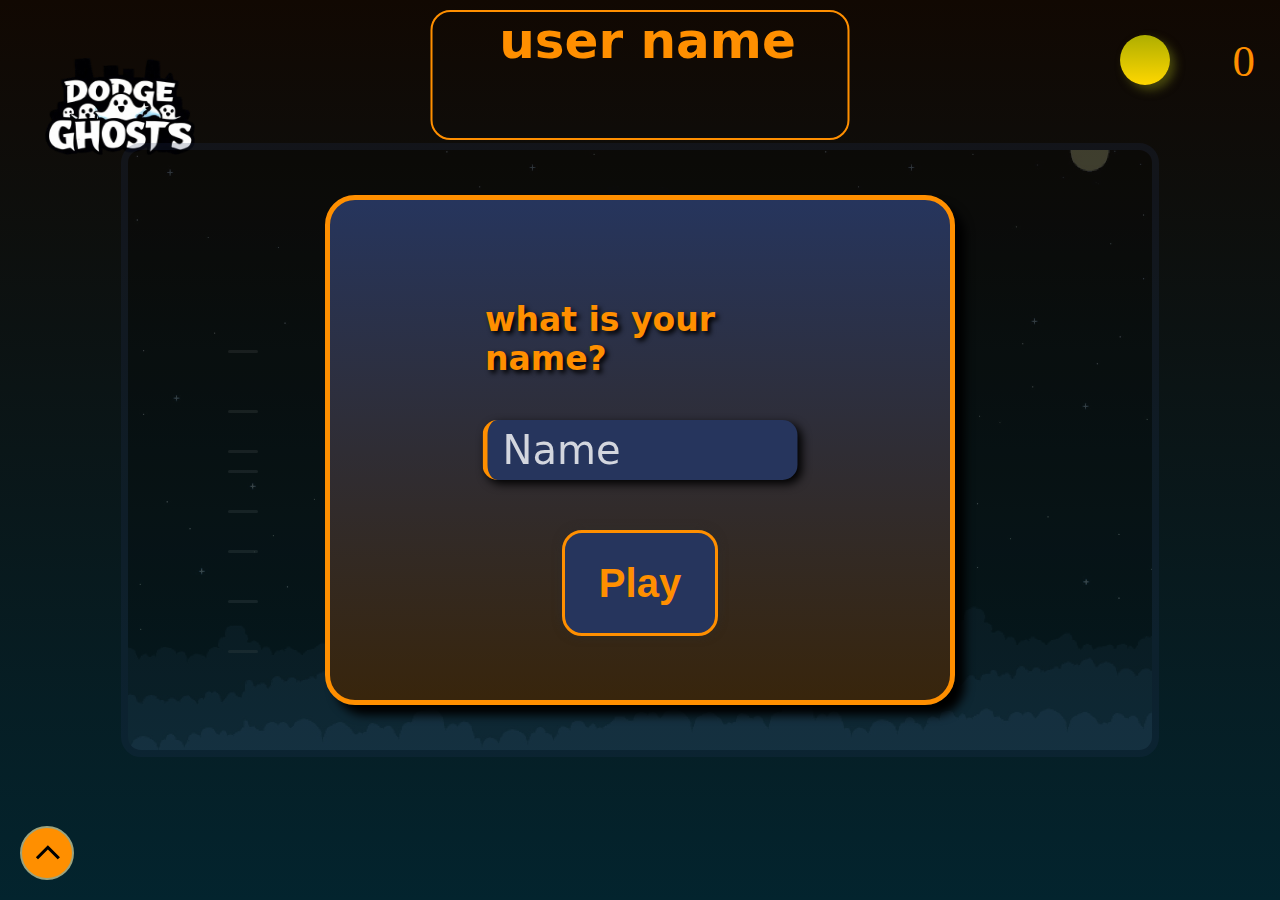
<file: index.html>
<!DOCTYPE html>
<html lang="en" onkeyup="" onmousewheel="" onkeydown="" onmousedown="">
<head>
    <meta charset="UTF-8">
    <meta http-equiv="X-UA-Compatible" content="IE=edge">
    <meta name="viewport" content="width=device-width, initial-scale=1.0">
    <title>Dodge The Ghost</title>
    <link rel="stylesheet" href="style.css">
    <link rel="icon" href="./imgs/Desktop a.png">
    <link rel="preconnect" href="https://fonts.gstatic.com" crossorigin>
    <link rel="stylesheet" href="https://cdnjs.cloudflare.com/ajax/libs/font-awesome/6.5.2/css/all.min.css" integrity="sha512-SnH5WK+bZxgPHs44uWIX+LLJAJ9/2PkPKZ5QiAj6Ta86w+fsb2TkcmfRyVX3pBnMFcV7oQPJkl9QevSCWr3W6A==" crossorigin="anonymous" referrerpolicy="no-referrer" />
    <link href="https://fonts.googleapis.com/css2?family=Kanit:ital,wght@0,100;0,200;0,300;0,400;0,500;0,600;0,700;0,800;0,900;1,100;1,200;1,300;1,400;1,500;1,600;1,700;1,800;1,900&display=swap" rel="stylesheet">
</head>
<body onload="music1();">
      <img id="gamelogo1" src="./imgs/dddddddddd.png">
      <div id="main">
            <img id="mainimgg" src="./imgs/wallpaperflare.com_wallpaper.jpg">
            <img id="gamelogo" src="./imgs/dddddddddd.png">
            <div id="hero"></div>
            <div id="ghost"></div>  
            <div id="ghost2"></div>
            <div id="point1"></div>
            <div id="point2"></div>
            <div id="score">score : <p id="scorecount">0</p></div>
            <div id="pointcounter">points : <p id="pointnumber">0</p></div>
            <div id="air1"></div>
            <div id="air2"></div>
            <div id="air3"></div>
            <div id="air4"></div>
            <div id="air5"></div>
            <div id="air6"></div>
            <div id="air7"></div>
            <div id="air8"></div>
      </div>
      
      <div class="nameqsHolder">
            <div id="nameqs">
                  <p>what is your name?</p>
                  <input  required id="input" type="text"  placeholder="Name" >
                  <h1 id="noname">please write your user name</h1>
                  <div onclick="okkk();" id="ok">Play</div>
            </div>
      </div>
      <h1 id="name">user name<p id="name1"></p></h1>
      <div id="gameover">     
            <h1>GameOver</h1>
            <div onclick="settings();" id="settingsimg2"><img src="./imgs/settings_FILL0_wght400_GRAD0_opsz48.png"></div>
            <p id="scorelose">0</p>
            <p id="pointlose">0</p>
            <p id="scorepointp">score</p>
            <div onclick="agine();" id="agine">One More</div>
      </div>
      <div id="settingspage">
            <div id="navsettings">
                  <div onclick="speed();" id="speed">Start game</div>
                  <div onclick="herocolor1();" id="herocolor">Hero skin</div>
                  <div onclick="showcontrols();" id="showcontrols">Show controls</div>
                  <div onclick="volumerange();" id="volumerange">volume</div>
                  <div onclick="showStore();" id="store">Store</div>
            </div>
            <div class="styleHolder">
                  <div onclick="style1();" id="style1"><div id="style1img"></div></div>
                  <div onclick="style2();" id="style2"><div id="style2img"></div></div>
                  <div onclick="style3();" id="style3"><div id="style3img"></div></div>
                  <div class="styleBtn">Store Skins</div>
            </div>
            <div class="goRight"></div>
            <div class="goLift"></div>
            <div onclick="normal();" id="speed1">Easy</div>
            <div onclick="fast();" id="speed2">Normal</div>
            <div onclick="veryfast();" id="speed3">Hard</div>
            <input id="range" type="range" min="0" max="1" step="0.1">
            <p id="music">Music</p>
            <div id="runs">
                  <p id="p1">Click : (A) to jump</p>
                  <p id="p2">Click : (S) to crouch</p>
                  <p id="p3">Click : (D) to super jump</p>
            </div>
            <div id="storePage">
                  <div class="store1">
                        <div class="skinHolder skinHolder1"><div class="skin"></div><i class="fa-solid fa-lock"></i></div>
                        <div class="skinHolder skinHolder2"><div class="skin"></div><i class="fa-solid fa-lock"></i></div>
                        <div class="skinHolder skinHolder3"><div class="skin"></div><i class="fa-solid fa-lock"></i></div>
                  </div>
                  <h3 class="skinPrice">150 Coin to unlock skin</h3>
                  <div class="store2">
                        <div class="skinHolder skinHolder4"><div class="skin"></div><i class="fa-solid fa-lock"></i></div>
                        <div class="skinHolder skinHolder5"><div class="skin"></div><i class="fa-solid fa-lock"></i></div>
                        <div class="skinHolder skinHolder6"><div class="skin"></div><i class="fa-solid fa-lock"></i></div>
                  </div>
            </div>
      </div>

      <div id="goldcounter">
            <div id="goldimg"></div>
            <p id="thecounter">0</p>
      </div>

      <div ondblclick="closeinfo();" onclick="showinfoimgg();" id="showinfoimg"><img src="./imgs/chevron_right_FILL0_wght400_GRAD0_opsz48.png"></div>
      <div onclick="closeinfo();" id="showinfoimg2"><img src="./imgs/chevron_right_FILL0_wght400_GRAD0_opsz48.png"></div>
      <div id="showinfo">
            <p id="createdby">Created By : Assem mohamed</p>
            <a href="#"></a>
            <a target="_blank" id="fb" href="https://www.facebook.com/assem.mohamed.9699"><i class="fa-brands fa-facebook"></i> facebook</a>
            <a target="_blank" id="insta" href="https://www.instagram.com/assem2035/"><i class="fa-brands fa-instagram"></i> instagram</a>
            <img id="logoinfo" src="./imgs/dddddddddd.png">
      </div>
      <div id="falsename">please write your user name to enter the game !</div>
      <script src="script.js"></script>
</body>
</html>
</file>
<file: style.css>
*{
      padding:0;
      margin:0;
      text-decoration:none;
      user-select: none;
}
:root{
      --color--:#FF8F00;
      --color2--:#26355D;
      --color3--:#FF8F00;
}
body{
      background:linear-gradient(rgb(17, 8, 2),rgb(3, 36, 46));
      height: 100vh;
      overflow: hidden;
}
#main{
      position:relative;
      width:80%;
      height:600px;
      border:solid 7px var(--color2--);
      left:50%;
      top:50%;
      transform: translate(-50%,-50%);
      overflow:hidden;
      background-color:#312650;
      opacity: 0.2;
      border-radius: 20px;
}
#gamelogo{
      position: absolute;
      width: 170px;
      height: 150px;
      left: 50%;
      transform: translateX(-50%);
}
#hero{
      position:absolute;
      width:60px;
      height:100px;
      background:linear-gradient(blue,darkblue);
      top:500px;
      z-index:100;
      opacity: 0.2;
      left: 30px;
      border-radius:10px 10px 15px 15px ;
      display: none;
}
#ghost{
      position:absolute;
      width:50px;
      height:30px;
      background-color:black;
      top:570px;
      left:1465px;
      animation:none;
      border-radius:8px 8px 0 0;
      opacity: 0.2;
}
#ghost2{
      position: absolute;
      width: 50px;
      height: 35px;
      background-color: var(--color--);
      top: 505px;
      left: 1600px;
      border-radius: 8px;
      animation:none;
}
@keyframes hero{
      0%{top:500px;}
      33%{top:450px;}
      66%{top:450px;}
      100%{top:500px;}
}
@keyframes hero2{
      0%{height:100px;top: 500px;}
      33%{height:45px;top: 555px;}
      66%{height:45px;top: 555px;}
      100%{height:100px;top:500px;}
}
@keyframes hero3{
      0%{height:100px;top: 500px;}
      33%{height:45px;top: 380px;}
      66%{height:45px;top: 380px;}
      100%{height:100px;top:500px;}
}
@keyframes ghost{
      0%{
            left:1465px;
      }
      100%{
            left:-50px;
      }
}
@keyframes ghost2{
      0%{
            left:1600px;
      }
      100%{
            left:-50px;
      }
}
@keyframes point1{
      0%{
            left:1600px;
      }
      100%{
            left:-50px;
      }
}
@keyframes nameqs{
      0%{
            left: 650px;
            top: 250px;
      }
      33%{
            left: 640px;
            top: 240px;
      }
      66%{
            left: 665px;
            top: 255px;
      }
      90%{
            left: 640px;
            top: 270px;
      }
      100%{
            left: 650px;
            top: 250px;
      }
}
.jump{
      animation-name:hero;
      animation-duration:600ms;
}
.down{
      animation-name: hero2;
      animation-duration: 700ms;
}
.jumpup{
      animation-name: hero3;
      animation-duration: 750ms;
}
#name{
      position:absolute;
      font-size:50px;
      color:var(--color3--);
      opacity: 1;
      left: 50%;
      top: 10px;
      transform: translateX(-50%);
      font-family: system-ui, -apple-system, BlinkMacSystemFont, 'Segoe UI', Roboto, Oxygen, Ubuntu, Cantarell, 'Open Sans', 'Helvetica Neue', sans-serif;
      width:400px;
      height: 14%;
      border: var(--color3--) solid 2px;
      border-radius: 20px;
      padding-left:15px ;
      overflow: hidden;
      display: flex;
      justify-content: center;
}
.nameqsHolder{
      position: absolute;
      width: 100%;
      height: 100vh;
      top: 0;
}
#nameqs{
      position:relative;
      width:620px;
      height:500px;
      background: linear-gradient(#26355D,#38250c);
      z-index:200;
      left:50%;
      top: 50%;
      transform:translate(-50%,-50%) ;
      border:5px solid var(--color3--);
      border-radius: 30px;
      box-shadow: 10px 10px 10px black;
      opacity:1;
      transition:0.5s;
      /* animation: nameqs 5s infinite linear; */
}
#input{
      position:absolute;
      width:300px;
      height:50px;
      top:50%;
      left:50%;
      transform:translate(-50%,-50%);
      background-color:var(--color2--);
      font-size:40px;
      opacity: 1;
      box-shadow: 4px 4px 10px black;
      border-radius: 15px;
      border: none;
      border-left: 5px solid var(--color--);
      color: white;
      font-family: system-ui, -apple-system, BlinkMacSystemFont, 'Segoe UI', Roboto, Oxygen, Ubuntu, Cantarell, 'Open Sans', 'Helvetica Neue', sans-serif;
      padding: 5px;
      font-weight: 500;
      outline: none;

}
#input::placeholder{
      color: white;
      font-family:system-ui, -apple-system, BlinkMacSystemFont, 'Segoe UI', Roboto, Oxygen, Ubuntu, Cantarell, 'Open Sans', 'Helvetica Neue', sans-serif;
      font-weight: 500;
      font-size: 20;
      padding-left: 10px;
      opacity: 0.8;
}
#nameqs p{
      position:absolute;
      font-size:33px;
      left:50%;
      transform: translateX(-50%);
      color:var(--color3--);
      top:100px;
      font-family: system-ui, -apple-system, BlinkMacSystemFont, 'Segoe UI', Roboto, Oxygen, Ubuntu, Cantarell, 'Open Sans', 'Helvetica Neue', sans-serif;
      opacity: 1;
      font-weight: 700;
      text-shadow: 3px 3px 5px black;
}
#gamelogo1{
      position: absolute;
      width: 2400px;
      height: 2000px;
      left: 0px;
      top: 10px;
      transition: 0.7s;
      opacity: 0;
}
#ok{
      position: absolute;
      width: 150px;
      height:100px;
      background-color:var(--color2--);
      left: 50%;
      transform: translateX(-50%);
      top: 330px;
      border-radius: 20px;
      font-size: 40px;
      cursor: pointer;
      box-shadow: 0px 0px 10px #2c2c2c9d;
      transition:0.4s;
      color: var(--color3--);
      opacity: 1;
      font-weight: 900;
      font-family:'Franklin Gothic Medium', 'Arial Narrow', Arial, sans-serif;
      display: flex;
      justify-content: center;
      align-items: center;
      border: 3px solid var(--color3--);
}
#ok:hover{
      background-color: var(--color--);
      color: var(--color2--);
      border: none;
}
#gameover{
      position: absolute;
      width: 620px;
      height:500px;
      background: linear-gradient(var(--color2--),rgb(92, 52, 25));
      left: 50%;
      transform: translateX(-50%);
      top: -700px;
      z-index: 999;
      border: 5px solid var(--color2--);
      border-radius: 30px;
      transition:0.5s;
      box-shadow: 5px 5px 10px black;
}
#gameover h1{
      position: absolute;
      color: var(--color3--);
      left: 220px;
      top: 100px;
      font-size: 40px;
      font-family: system-ui, -apple-system, BlinkMacSystemFont, 'Segoe UI', Roboto, Oxygen, Ubuntu, Cantarell, 'Open Sans', 'Helvetica Neue', sans-serif;
      text-shadow: 4px 4px 6px black;
}
#agine{
      position: absolute;
      width: 140px;
      height:70px;
      background-color: var(--color3--);
      border-radius: 20px;
      left: 235px;
      top: 330px;
      color: var(--color2--);
      font-size: 28px;
      padding-top: 30px;
      padding-left: 10px;
      font-family: system-ui, -apple-system, BlinkMacSystemFont, 'Segoe UI', Roboto, Oxygen, Ubuntu, Cantarell, 'Open Sans', 'Helvetica Neue', sans-serif;
      box-shadow: 5px 5px 10px black;
      cursor: pointer;
      transition: 0.3s;
      font-weight: 700;
}
#agine:hover{
      background-color: var(--color2--);
      color: var(--color3--);
}
#runs p::first-letter{
      color: var(--color--);
}
#hero::before{
      content: "";
      position: absolute;
      width: 100%;
      height: 8px;
      background-color: red;
      top: 10px;
}
#hero::after{
      content: "";
      position: absolute;
      width: 8px;
      height: 8px;
      border-radius: 50%;
      background-color: white;
      top: 25px;
      right: 5px;
}
#ghost::before{
      content: "";
      position: absolute;
      width: 100%;
      height: 6px;
      background-color: aqua;
      top: 3px;
}
#ghost::after{
      content: "";
      position: absolute;
      width: 6px;
      height: 6px;
      border-radius: 50%;
      background-color: white;
      top: 14px;
      left: 5px;
}#ghost2::before{
      content: "";
      position: absolute;
      width: 100%;
      height: 6px;
      background-color: aqua;
      top: 3px;
}
#ghost2::after{
      content: "";
      position: absolute;
      width: 6px;
      height: 6px;
      border-radius: 50%;
      background-color: white;
      top: 14px;
      left: 5px;
}
#score{
      position: absolute;
      left: 10px;
      top: 10px;
      font-size: 35px;
      font-family: system-ui, -apple-system, BlinkMacSystemFont, 'Segoe UI', Roboto, Oxygen, Ubuntu, Cantarell, 'Open Sans', 'Helvetica Neue', sans-serif;
      font-weight: 600;
      opacity: 0;
      color: white;
}
#scorecount{
      position: absolute;
      top: 2px;
      left: 110px;
      color: var(--color--);
}
#scorelose{
      position: absolute;
      color: var(--color--);
      top: 200px;
      left: 50px;
      font-size: 50px;
      font-family: system-ui, -apple-system, BlinkMacSystemFont, 'Segoe UI', Roboto, Oxygen, Ubuntu, Cantarell, 'Open Sans', 'Helvetica Neue', sans-serif;
      padding: 10px;
      border-radius: 50px;
      border: white 3px solid;
}
#name1{
      color: rgb(192, 192, 192);
      position: absolute;
      left: 50%;
      top: 50%;
      transform: translate(-50%,-50%);
      padding-top: 20px;
      font-size: 30px;
}
#p1{
      padding-left: 10px;
}
#p2{
      padding-left: 15px;
}
#p3{
      padding-left: 25px;
}
#settingsimg{
      position: absolute;
      right: 15px;
      top: 50px;
      transition: 0.4s;
      cursor: pointer;
      background-color: white;
      border-radius: 20px 20px 20px 20px;
      padding-top: 5px;
}
#settingsimg:hover{
      transform: rotate(180deg);
}
#settingspage{
      position: relative;
      width: 800px;
      height:400px;
      background-color: rgb(2, 19, 22);
      top: -1700px;
      left: 50%;
      transform: translateX(-50%);
      /* border-left: var(--color--) 5px solid; */
      border-right: var(--color--) 5px solid;
      transition: 0.5s;
      z-index: 999;
      display: flex;
      justify-content: space-between;
      border-radius: 30px 10px 10px 30px;
}
#settingsp{
      position: absolute;
      font-size: 40px;
      left: 330px;
      top: 15px;
      font-family: system-ui, -apple-system, BlinkMacSystemFont, 'Segoe UI', Roboto, Oxygen, Ubuntu, Cantarell, 'Open Sans', 'Helvetica Neue', sans-serif;
      color: var(--color--);
      font-weight: 600;
      cursor: default;
      text-shadow: 3px 3px 8px black;
}
#x{
      position: absolute;
      font-size: 50px;
      color:var(--color--);
      cursor: pointer;
      right: 10px;
      top: 10px; 
      text-shadow: 3px 3px 5px black;
      z-index: 999;
      transition: 0.4s;
}
#x:hover{
      top: 312px;
      color: white;
      
}
.styleHolder{
      display: flex;
      width: 70%;
      height: 100%;     
      justify-content: space-around;
      align-items: center;
}
#style1{
      width: 130px;
      height: 200px;
      background-color: var(--color3--);
      border-radius: 40px;
      cursor: pointer;
      display: none;
      transition: 0.5s;
      box-shadow: 2px 2px 20px rgb(98, 96, 96);
      justify-content: center;
      align-items: center;
      flex-wrap: wrap;
}
#style2{
      width: 130px;
      height: 200px;
      background-color: rgb(43, 80, 123);
      border-radius: 40px;
      cursor: pointer;
      display: none;
      transition: 0.5s;
      box-shadow: 2px 2px 20px rgb(98, 96, 96);
      justify-content: center;
      align-items: center;
      flex-wrap: wrap;
}
#style3{
      /* position: absolute; */
      width: 130px;
      height: 200px;
      background-color: rgb(43, 80, 123);
      border-radius: 40px;
      cursor: pointer;
      display: none;
      transition: 0.5s;
      box-shadow: 2px 2px 20px rgb(98, 96, 96);
      justify-content: center;
      align-items: center;
      flex-wrap: wrap;
}
#style1img{
      position:relative;
      width:60px;
      height:100px;
      background:linear-gradient(rgb(8, 107, 8),rgb(0, 139, 69));
      z-index:100;
      opacity: 1;
      border-radius:10px 10px 15px 15px ;
}
#style1img::before{
      content: "";
      position: absolute;
      width: 100%;
      height: 8px;
      background-color: red;
      top: 10px;
}
#style1img::after{
      content: "";
      position: absolute;
      width: 8px;
      height: 8px;
      border-radius: 50%;
      background-color: white;
      top: 25px;
      right: 5px;
}
#style2img{
      position:relative;
      width:60px;
      height:100px;
      background:linear-gradient(rgb(94, 1, 94),rgb(136, 11, 136));
      z-index:100;
      opacity: 1;
      border-radius:10px 10px 15px 15px ;
}
#style2img::before{
      content: "";
      position: absolute;
      width: 100%;
      height: 8px;
      background-color: red;
      top: 10px;
}
#style2img::after{
      content: "";
      position: absolute;
      width: 8px;
      height: 8px;
      border-radius: 50%;
      background-color: white;
      top: 25px;
      right: 5px;
}
#style3img{
      position:relative;
      width:60px;
      height:100px;
      background:linear-gradient(blue,darkblue);
      z-index:100;
      opacity: 1;
      border-radius:10px 10px 15px 15px ;
}
#style3img::before{
      content: "";
      position: absolute;
      width: 100%;
      height: 8px;
      background-color: red;
      top: 10px;
}
#style3img::after{
      content: "";
      position: absolute;
      width: 8px;
      height: 8px;
      border-radius: 50%;
      background-color: white;
      top: 25px;
      right: 5px;
}
#style1:hover,#style2:hover,#style3:hover{
      background-color: var(--color3--);
}
.styleBtn{
      position: absolute;
      width: 100px;
      height: 50px;
      background-color: var(--color--);
      display: none;
      justify-content: center;
      align-items: center;
      bottom: 20px;
      border-radius: 15px;
      font-size: 19px;
      font-family:'Gill Sans', 'Gill Sans MT', Calibri, 'Trebuchet MS', sans-serif;
      color: var(--color2--);
      cursor: pointer;
}
.styleBtn:hover{
      color: var(--color--);
      background-color: var(--color2--);
}
.goRight{
      width: 50px;
      height: 50px;
      position: absolute;
      background-color: var(--color--);
      bottom: 20px;
      right: 10px;
      border-radius: 50%;
      cursor: pointer;
      display: none;
}
.goLift{
      position: absolute;
      width: 50px;
      height: 50px;
      background-color: var(--color--);
      bottom: 20px;
      left: 200px;
      border-radius: 50%;
      cursor: pointer;
      display: none;
}
#settingsimg2{
      position: absolute;
      right: 15px;
      top: 15px;
      transition: 0.4s;
      cursor: pointer;
}
#settingsimg2:hover{
      transform: rotate(180deg);
}
#settingsimg3{
      position: absolute;
      right: 15px;
      top: 15px;
      transition: 0.4s;
      cursor: pointer;
}
#settingsimg3:hover{
      transform: rotate(180deg);
}
#navsettings{
      position: relative;
      width: 200px;
      height: 90%;
      border-radius: 40px 0 0 40px;
      display: flex;
      flex-direction: column;
      justify-content: space-around;
      align-items: center;
      padding: 20px;
      background-color: var(--color--);
}
#speed{
      /* position: absolute; */
      font-size: 31px;
      width: 90%;
      height: 50px;
      background-color: rgba(5, 55, 63, 0.815);
      /* top: 25px; */
      /* left: 5px; */
      font-family: system-ui, -apple-system, BlinkMacSystemFont, 'Segoe UI', Roboto, Oxygen, Ubuntu, Cantarell, 'Open Sans', 'Helvetica Neue', sans-serif;
      font-weight: 600;
      cursor: pointer;
      border-radius: 10px;
      color: red;
      display: flex;
      justify-content: center;
      align-items: center;
      border: 3px solid white;
}
#herocolor{
      /* position: absolute; */
      font-size: 31px;
      width: 90%;
      height: 50px;
      background-color: transparent;
      /* top: 100px; */
      /* left: 5px; */
      font-family: system-ui, -apple-system, BlinkMacSystemFont, 'Segoe UI', Roboto, Oxygen, Ubuntu, Cantarell, 'Open Sans', 'Helvetica Neue', sans-serif;
      font-weight: 600;
      cursor: pointer;
      border-radius: 10px;
      color: white;
      display: flex;
      justify-content: center;
      align-items: center;
      border: 1px solid #1c1c1c;
}
#herocolor:hover{
      background-color:rgba(5, 55, 63, 0.815) ;
}
#store{
      /* position: absolute; */
      font-size: 31px;
      width: 90%;
      height: 50px;
      /* background-color: rgba(5, 55, 63, 0.815); */
      /* bottom:50px; */
      /* left: 5px; */
      font-family: system-ui, -apple-system, BlinkMacSystemFont, 'Segoe UI', Roboto, Oxygen, Ubuntu, Cantarell, 'Open Sans', 'Helvetica Neue', sans-serif;
      font-weight: 600;
      cursor: pointer;
      border-radius: 10px;
      color: white;
      display: flex;
      justify-content: center;
      align-items: center;
      border: 1px solid #1c1c1c;
}
#storePage{
      position: relative;
      width: 70%;
      height: 100%;
      /* background-color: red; */
      display: none;
      justify-content: center;
      align-items: center;
      flex-direction: column;
}
.store1,.store2{
      width: 80%;
      height: 90%;
      /* background-color: green; */
      display: flex;
      justify-content: space-around;
      align-items: center;
      margin: 20px;
}
.skinHolder{
      position: relative;
      width: 120px;
      height: 160px;
      background-color: var(--color2--);
      margin: 10px;
      cursor: pointer;
      border-radius: 20px;
      border-top: 3px solid var(--color--);
      display: flex;
      justify-content: center;
      align-items: center;
}
.skinHolder:hover{
      background-color: #38529b;
}
.skinHolder i{
      position: absolute;
      font-size: 40px;
      left: 50%;
      top: 50%;
      transform: translate(-50%,-50%);
      z-index: 100;
}
.skinHolder1 .skin{
      position: relative;
      width:60px;
      height:100px;
      background:linear-gradient(rgb(8, 96, 107),rgb(4, 34, 54));
      z-index:100;
      opacity: 1;
      border-radius:10px 10px 15px 15px ;
      filter: blur(1px);
}
.skinHolder1 .skin::before{
      content: "";
      position: absolute;
      width: 100%;
      height: 8px;
      background-color: red;
      top: 10px;
}
.skinHolder1 .skin::after{
      content: "";
      position: absolute;
      width: 8px;
      height: 8px;
      border-radius: 50%;
      background-color: white;
      top: 25px;
      right: 5px;
}
.skinHolder2 .skin{
      position: relative;
      width:60px;
      height:100px;
      background:linear-gradient(rgb(107, 8, 21),rgb(28, 88, 80));
      z-index:100;
      opacity: 1;
      border-radius:10px 10px 15px 15px ;
      filter: blur(1px);
}
.skinHolder2 .skin::before{
      content: "";
      position: absolute;
      width: 100%;
      height: 8px;
      background-color: green;
      top: 10px;
}
.skinHolder2 .skin::after{
      content: "";
      position: absolute;
      width: 8px;
      height: 8px;
      border-radius: 50%;
      background-color: white;
      top: 25px;
      right: 5px;
}
.skinHolder3 .skin{
      position: relative;
      width:60px;
      height:100px;
      background:linear-gradient(rgb(255, 223, 175),rgb(155, 154, 255));
      z-index:100;
      opacity: 1;
      border-radius:10px 10px 15px 15px ;
      filter: blur(1px);
}
.skinHolder3 .skin::before{
      content: "";
      position: absolute;
      width: 100%;
      height: 8px;
      background-color: aqua;
      top: 10px;
}
.skinHolder3 .skin::after{
      content: "";
      position: absolute;
      width: 8px;
      height: 8px;
      border-radius: 50%;
      background-color: white;
      top: 25px;
      right: 5px;
}
.skinHolder4 .skin{
      position: relative;
      width:60px;
      height:100px;
      background:linear-gradient(rgb(172, 255, 38),rgb(4, 34, 54));
      z-index:100;
      opacity: 1;
      border-radius:10px 10px 15px 15px ;
      filter: blur(1px);
}
.skinHolder4 .skin::before{
      content: "";
      position: absolute;
      width: 100%;
      height: 8px;
      background-color: blue;
      top: 10px;
}
.skinHolder4 .skin::after{
      content: "";
      position: absolute;
      width: 8px;
      height: 8px;
      border-radius: 50%;
      background-color: white;
      top: 25px;
      right: 5px;
}
.skinHolder5 .skin{
      position: relative;
      width:60px;
      height:100px;
      background:linear-gradient(rgb(248, 245, 47),rgb(117, 10, 69));
      z-index:100;
      opacity: 1;
      border-radius:10px 10px 15px 15px ;
      filter: blur(1px);
}
.skinHolder5 .skin::before{
      content: "";
      position: absolute;
      width: 100%;
      height: 8px;
      background-color: red;
      top: 10px;
}
.skinHolder5 .skin::after{
      content: "";
      position: absolute;
      width: 8px;
      height: 8px;
      border-radius: 50%;
      background-color: white;
      top: 25px;
      right: 5px;
}
.skinHolder6 .skin{
      position: relative;
      width:60px;
      height:100px;
      background:linear-gradient(rgb(78, 77, 78),rgb(3, 5, 7));
      z-index:100;
      opacity: 1;
      border-radius:10px 10px 15px 15px ;
      filter: blur(1px);
}
.skinHolder6 .skin::before{
      content: "";
      position: absolute;
      width: 100%;
      height: 8px;
      background-color: white;
      top: 10px;
}
.skinHolder6 .skin::after{
      content: "";
      position: absolute;
      width: 8px;
      height: 8px;
      border-radius: 50%;
      background-color: white;
      top: 25px;
      right: 5px;
}
.skinPrice{
      position: absolute;
      font-size: 28px;
      color: var(--color--);
      font-family: 'Franklin Gothic Medium', 'Arial Narrow', Arial, sans-serif;
}
#done{
      position: absolute;
      font-size: 25px;
      width: 100px;
      height: 50px;
      background-color: var(--color--);
      color: white;
      bottom: 0px;
      left: 30px;
      display: flex;
      justify-content: center;
      align-items: center;
      font-family: system-ui, -apple-system, BlinkMacSystemFont, 'Segoe UI', Roboto, Oxygen, Ubuntu, Cantarell, 'Open Sans', 'Helvetica Neue', sans-serif;
      font-weight: 600;
      cursor: pointer;
      border-radius: 25px;
      transform: 0.2s;
}
#done:hover{
      color: var(--color3--);
      background-color: var(--color2--);
}
#speed1{
      position: absolute;
      width: 120px;
      height: 200px;
      background-color: var(--color2--);
      top: 100px;
      border-radius: 40px;
      cursor: pointer;
      left: 300px;      
      font-size: 30px;
      font-weight: 600;
      color: var(--color--);
      font-family: 'Segoe UI', Tahoma, Geneva, Verdana, sans-serif;
      display: flex;
      justify-content: center;
      align-items: center;
      overflow: hidden;
      transition: 0.5s;
      box-shadow: 2px 2px 20px rgb(98, 96, 96);
}
#speed2{
      position: absolute;
      width: 120px;
      height: 200px;
      background-color: var(--color2--);
      top: 100px;
      border-radius: 40px;
      cursor: pointer;
      left: 450px;
      font-size: 30px;
      font-weight: 600;
      color: var(--color--);
      font-family: 'Segoe UI', Tahoma, Geneva, Verdana, sans-serif;
      display: flex;
      justify-content: center;
      align-items: center;
      overflow: hidden;
      transition: 0.5s;
      box-shadow: 2px 2px 20px rgb(98, 96, 96);
}
#speed3{
      position: absolute;
      width: 120px;
      height: 200px;
      background-color: var(--color2--);
      top: 100px;
      border-radius: 40px;
      cursor: pointer;
      left: 600px;
      font-size: 30px;
      font-weight: 600;
      color: var(--color--);
      font-family: 'Segoe UI', Tahoma, Geneva, Verdana, sans-serif;
      display: flex;
      justify-content: center;
      align-items: center;
      overflow: hidden;
      transition: 0.5s;
      box-shadow: 2px 2px 20px rgb(98, 96, 96);
}
#speed1:hover,#speed2:hover,#speed3:hover{
      background-color: var(--color3--);
      color: var(--color2--);
}
#speed1::before{
      content: "";
      position: absolute;
      width: 120%;
      height: 20px;
      margin: -6px;
      top: -70px;
      left: 10px;
      transform: rotate(20deg);
      box-shadow: white 0px 35px 20px;
      animation: speed 3s infinite linear;
      animation-delay: 1s;
}
#speed2::before{
      content: "";
      position: absolute;
      width: 120%;
      height: 20px;
      margin: -6px;
      top: -70px;
      left: 10px;
      transform: rotate(20deg);
      box-shadow: white 0px 35px 20px;
      animation: speed 3s infinite linear;
      animation-delay: 1s;
}
#speed3::before{
      content: "";
      position: absolute;
      width: 120%;
      height: 20px;
      margin: -6px;
      top: -70px;
      left: 10px;
      transform: rotate(20deg);
      box-shadow: white 0px 35px 20px;
      animation: speed 3s infinite linear;
      animation-delay: 1s;
}
@keyframes speed {
      to{
            top: 2000px;
      }
}
#p4{
      left: -345px;
}
#backgroundMain{
      position: absolute;
      width: 100%;
      height: 100%;
      animation: backgroundmain 5s infinite linear;
}
#air1{
      position: absolute;
      width: 30px;
      height: 3px;
      background-color: rgb(137, 135, 135);
      left: 100px;
      top: 300px;
      opacity: 0.6;
      border-radius: 2px;
      animation: air 1s infinite linear;
}
#air2{
      position: absolute;
      width: 30px;
      height: 3px;
      background-color: rgb(137, 135, 135);
      left: 100px;
      top: 200px;
      opacity: 0.6;
      border-radius: 2px;
      animation: air 0.7s infinite linear;
}
#air3{
      position: absolute;
      width: 30px;
      height: 3px;
      background-color: rgb(137, 135, 135);
      left: 100px;
      top: 500px;
      opacity: 0.6;
      border-radius: 2px;
      animation: air 0.9s infinite linear;
}
#air4{
      position: absolute;
      width: 30px;
      height: 3px;
      background-color: rgb(137, 135, 135);
      left: 100px;
      top: 360px;
      opacity: 0.6;
      border-radius: 2px;
      animation: air 0.6s infinite linear;
}
#air5{
      position: absolute;
      width: 30px;
      height: 3px;
      background-color: rgb(137, 135, 135);
      left: 100px;
      top: 260px;
      opacity: 0.6;
      border-radius: 2px;
      animation: air 0.8s infinite linear;
}
#air6{
      position: absolute;
      width: 30px;
      height: 3px;
      background-color: rgb(137, 135, 135);
      left: 100px;
      top: 450px;
      opacity: 0.6;
      border-radius: 2px;
      animation: air 1.1s infinite linear;
}
#air7{
      position: absolute;
      width: 30px;
      height: 3px;
      background-color: rgb(137, 135, 135);
      left: 100px;
      top: 320px;
      opacity: 0.6;
      border-radius: 2px;
      animation: air 1s infinite linear;
}
#air8{
      position: absolute;
      width: 30px;
      height: 3px;
      background-color: rgb(137, 135, 135);
      left: 100px;
      top: 400px;
      opacity: 0.6;
      border-radius: 2px;
      animation: air 0.9s infinite linear;
}
@keyframes air{
      0%{
            left: 1600px;
      }
      100%{
            left: -50px;
      }
}
@keyframes backgroundmain{
      0%{
            transform: rotate(0deg);
      }
      20%{
            transform: rotate(3deg);
      }
      50%{
            transform: rotate(1deg);
      }
      80%{
            transform: rotate(-3deg);
      }
      100%{
            transform: rotate(0deg);
      }
}
#mainimgg{
      position: absolute;
      width: 110%;
      height: 125%;
      top: -50px;
      left: -50px;
      animation: backgroundmain 7.5s infinite  linear;
}

#point1{
      position:absolute;
      width:35px;
      height:35px;
      background:linear-gradient(yellow,gold);
      top:555px;
      left:1465px;
      animation:none;
      border-radius:50%;
      opacity: 0;
      border:solid 2px #c7e21a;
}
#point2{
      position:absolute;
      width:35px;
      height:35px;
      background:linear-gradient(yellow,gold);
      top:400px;
      left:1600px;
      animation:none;
      border-radius:50%;
      opacity: 0;
      border:solid 2px #c7e21a;
}
#pointcounter{
      position: absolute;
      color: white;
      font-size: 30px;
      left: 200px;
      top: 10px;
      font-family:'Segoe UI', Tahoma, Geneva, Verdana, sans-serif;
      font-weight: 500;
      opacity: 0;
}
#pointcounter p{
      position: absolute;
      left: 100px;
      top: -5px;
      color: var(--color--);
      margin-left: 10px;
      font-size: 40px;
}
@keyframes pointnumber{
      0%{
            font-size: 40px;
      }
      50%{
            font-size: 50px;
            color: wheat;
      }
      100%{
            font-size: 40px;
      }
}
#pointlose{
      position: absolute;
      color: var(--color--);
      top: 200px;
      right: 50px;
      font-size: 50px;
      font-family: system-ui, -apple-system, BlinkMacSystemFont, 'Segoe UI', Roboto, Oxygen, Ubuntu, Cantarell, 'Open Sans', 'Helvetica Neue', sans-serif;
      padding: 10px;
      border-radius: 50px;
      border: white 3px solid;
}
#scorepointp{
      position: absolute;
      color: white;
      font-size: 30px;
      left: 50px;
      top: 300px;
      font-family: 'Segoe UI', Tahoma, Geneva, Verdana, sans-serif;
      font-weight: 500;
}
#scorepointp::before{
      content: "points";
      position: absolute;
      color: white;
      font-size: 30px;
      left: 450px;
      font-family: 'Segoe UI', Tahoma, Geneva, Verdana, sans-serif;
      font-weight: 500;
}
#noname{
      position: absolute;
      color: red;
      left: 50%;
      top: 10% !important;
      transform: translate(-50%,-50%);
      opacity: 0;
      font-family: 'Segoe UI', Tahoma, Geneva, Verdana, sans-serif;
}
#showinfoimg{
      position: absolute;
      width: 50px;
      height:50px;
      background-color: var(--color--);
      border-radius: 50%;
      bottom: 20px;
      left: 20px;
      animation: showinfoimg 0.9s infinite linear;
      cursor: pointer;
      z-index: 888;
      border: 2px solid rgb(155, 163, 126);
}

#showinfoimg img{
      position: absolute;
      top: 0;
      left: 2px;
      transform: rotate(270deg);
}
@keyframes showinfoimg{
      0%{
            bottom: 20px;
      }
      50%{
            bottom: 28px;
      }
      100%{
            bottom: 20px;
      }
}
@keyframes showinfoimg2{
      0%{
            bottom: 20px;
            left: 20px;
      }
      40%{
            bottom: 120px;
            left: 20px;
      }
      100%{
            bottom: 120px;
            left: 1750px;
            transform: rotate(-360deg);
      }
}
#showinfo{
      position: absolute;
      width: 1700px;
      height: 300px;
      background-color: rgb(2, 19, 22);
      left: -1750px;
      bottom: 0;
      z-index: 999;
      border-right: 5px solid var(--color--);
      border-top: solid 5px var(--color--);
      border-radius: 0 30px 0 0;
      transition: 0.5s;
}
@keyframes showinfo{
      0%{
            left: -1750px;
      }
      100%{
            left: 0;
      }
}
@keyframes closeinfo{
      0%{
            left: 1750px;
            bottom: 120px;
      }
      60%{
            bottom: 120px;
            left: 20px;
      }
      100%{
            left:20px;
            bottom: 20px;
            transform: rotate(-360deg);
      }
}
#showinfoimg2{
      position: absolute;
      width: 50px;
      height:50px;
      background-color: var(--color--);
      border-radius: 50%;
      bottom: 120px;
      left: 1740px;
      cursor: pointer;
      z-index: 888;
      border: 2px solid rgb(155, 163, 126);
      display: none;
}
#showcontrols{
      /* position: absolute; */
      font-size: 28px;
      width: 90%;
      height: 50px;
      background-color: transparent;
      /* top: 170px; */
      /* left: 5px; */
      font-family: system-ui, -apple-system, BlinkMacSystemFont, 'Segoe UI', Roboto, Oxygen, Ubuntu, Cantarell, 'Open Sans', 'Helvetica Neue', sans-serif;
      font-weight: 600;
      cursor: pointer;
      border-radius: 10px;
      color: white;
      display: flex;
      justify-content: center;
      align-items: center;
      border: 1px solid #1c1c1c;
}
#volumerange{
      /* position: absolute; */
      font-size: 30px;
      width: 90%;
      height: 50px;
      background-color: transparent;
      /* top: 235px; */
      /* left: 5px; */
      font-family: system-ui, -apple-system, BlinkMacSystemFont, 'Segoe UI', Roboto, Oxygen, Ubuntu, Cantarell, 'Open Sans', 'Helvetica Neue', sans-serif;
      font-weight: 600;
      cursor: pointer;
      border-radius: 10px;
      color: white;
      display: flex;
      justify-content: center;
      align-items: center;
      border: 1px solid #1c1c1c;
      
}
/* #volumerange:hover{
      background-color:rgba(5, 55, 63, 0.815) ;
} */
#showcontrols:hover{
      background-color:rgba(5, 55, 63, 0.815) ;
}
#runs{
      position: absolute;
      width: 500px;
      height: 270px;
      border: 2px solid var(--color--) ;
      right: 20px;
      top: 80px;
      display: none;
      color: rgb(192, 192, 192);
      font-size: 30px;
      padding: 10px;
      font-family: system-ui, -apple-system, BlinkMacSystemFont, 'Segoe UI', Roboto, Oxygen, Ubuntu, Cantarell, 'Open Sans', 'Helvetica Neue', sans-serif;
      border-radius: 10px;
      justify-content: space-between;
}
#runs p{
      position: absolute;
      width: 100%;
}
#p1{
      left: 0;
}
#p2{
      top: 70px;
      left: -5px;
}
#p3{
      top: 130px;
      left: -15px;
}
#p4{
      left: 10px;
      top: 190px;
}
#createdby{
      position: absolute;
      font-size: 20px;
      color: rgba(199, 194, 194, 0.548);
      left: 50%;
      bottom: 15px;
      transform: translateX(-50%);
      font-family: 'Segoe UI', Tahoma, Geneva, Verdana, sans-serif;
      font-weight: 500;
}
#range{
      position: absolute;
      left: 400px;
      width: 300px;
      height: 50px;
      top: 50%;
      transform: translateY(-50%);
      display: none;
}
#music{
      position: absolute;
      font-size: 30px;
      color: white;
      font-family: 'Segoe UI', Tahoma, Geneva, Verdana, sans-serif;
      left: 300px;
      top: 50%;
      transform: translateY(-50%);
      font-weight: 500;
      display: none;
}
#falsename{
      position: absolute;
      width: 470px;
      background-color: transparent;
      border-radius: 30px;
      font-size: 21px;
      font-family: 'Segoe UI', Tahoma, Geneva, Verdana, sans-serif;
      padding-left: 5px;
      color: white;
      font-weight: 500;
      padding-top: 25px;
      top: 40%;
      left: 50%;
      transform: translate(-50%,-50%);
      z-index: 400;
      display: none;
}

#fb{
      position: absolute;
      font-size: 35px;
      font-family: 'Segoe UI', Tahoma, Geneva, Verdana, sans-serif;
      font-weight: 700;
      left: 50%;
      transform: translateX(-50%);
      top: 70px;
      text-decoration: none;
      text-shadow: 3px 3px 5px black;
      color: rgb(6, 79, 248);
}
#fb img{
      position: absolute;
      width: 50px;
      height: 50px;
      left: -65px;
}
#insta{
      position: absolute;
      font-size: 35px;
      font-family: 'Segoe UI', Tahoma, Geneva, Verdana, sans-serif;
      font-weight: 700;
      left: 50%;
      transform: translateX(-50%);
      top: 135px;
      text-decoration: none;
      text-shadow: 3px 3px 5px black;
      color: rgb(164, 8, 130);
}
#insta img{
      position: absolute;
      width: 50px;
      height: 50px;
      left: -65px;
}
#logoinfo{
      position: absolute;
      width: 250px;
      height:230px;
      right: 20px;
      top: 20px;
}
#goldcounter{
      position: absolute;
      width: 250px;
      height: 100px;
      top: 15px;
      right: -30px;
      border-radius: 15px;
}
#goldimg{
      position: absolute;
      width:50px;
      height:50px;
      background:linear-gradient(rgb(174, 174, 0),gold);
      border-radius: 50%;
      left: 60px;
      top: 20px;
      box-shadow: 5px 5px 10px rgb(71, 71, 13);
      overflow: hidden;
}
@keyframes gold {
      0%{
            left: -20px;
            bottom: 0;
      }
      100%{
            left: 45px;
            bottom: 90px;
      }
}
#goldimg::after{
      content: "";
      position: absolute;
      width: 80px;
      height: 10px;
      transform: rotate(60deg);
      bottom: 0px;
      left: -20px;
      box-shadow: 30px 50px 10px white;
      animation: gold 1.5s infinite;
}
#goldimg::before{
      content: ":";
      font-size: 70px;
      position: absolute;
      right: -40px;
      color: var(--color--);
      top: -20px;
      
}
#thecounter{
      position: absolute;
      font-size: 45px;
      right: 55px;
      top: 20px;
      color: var(--color--);
      cursor: default;
}
input[type="range"] {
      -webkit-appearance: none;
      appearance: none; 
      width: 100%;
      cursor: pointer;
      outline: none;
      overflow: hidden;
      border-radius: 16px;
}
input[type="range"]::-webkit-slider-runnable-track {
      height: 15px;
      background: #ccc;
      border-radius: 16px;
}
    
input[type="range"]::-moz-range-track {
      height: 15px;
      background: #ccc;
      border-radius: 16px;
}
    
input[type="range"]::-webkit-slider-thumb {
      -webkit-appearance: none;
      appearance: none; 
      height: 15px;
      width: 15px;
      background-color: #fff;
      border-radius: 50%;
      border: 2px solid var(--color--);
      box-shadow: -407px 0 0 400px var(--color--);
}
input[type="range"]::-moz-range-thumb {
      height: 15px;
      width: 15px;
      background-color: #fff;
      border-radius: 50%;
      border: 1px solid var(--color--);
      box-shadow: -407px 0 0 400px var(--color--);
}




@media (max-width:900px){
      #name{
            width: 300px;
            font-size: 35px;
            height: 150px;
      }
      #gamelogo1{
            width: 140px !important;
            height: 100px !important;
            top: 20px;
      }
      #nameqs{
            width: 520px;
            height: 400px;
      }
      #nameqs p{
            font-size: 25px;
      }
      #falsename{
            font-size: 17px;
            width: 370px;
            top: 38%;
      }
      #ok{
            top: 250px;
            width: 120px;
            height: 70px;
      }
      #input{
            width: 230px;
            height: 40px;
            font-size: 35px;
      }
      #input::placeholder{
            font-size: 30px;
      }
}




/* Medium devices (tablets, 768px and up)*/
@media (min-width: 768px) { 

 }

/* Large devices (desktops, 992px and up)*/
@media (min-width: 992px) { 

 }

/* X-Large devices (large desktops, 1200px and up)*/
@media (min-width: 1200px) { 

 }

/* XX-Large devices (larger desktops, 1400px and up)*/
@media (min-width: 1400px) { 

 }
</file>
